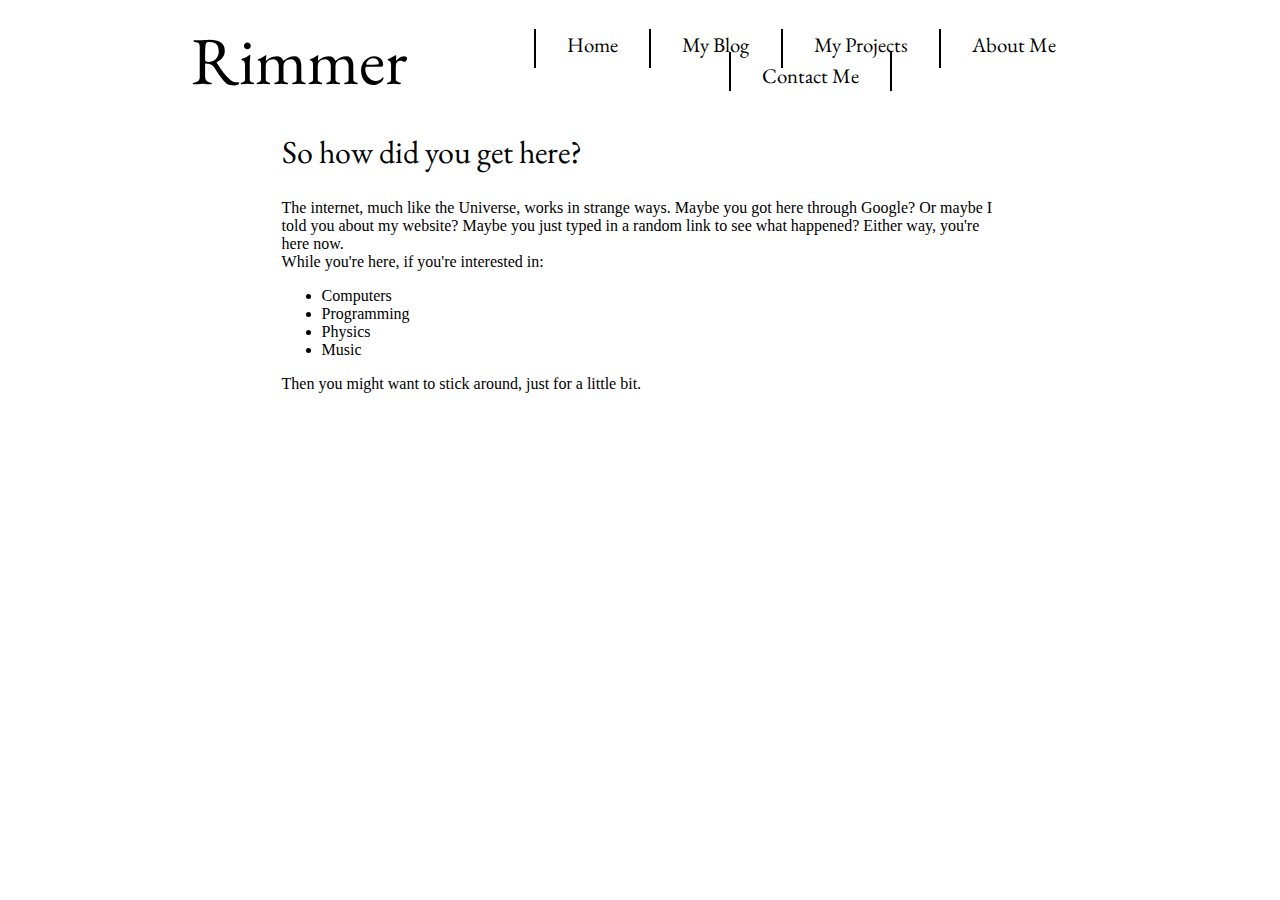
<file: index.html>
<!DOCTYPE html>
<html>
<head>
    	<title>Rimmer</title>
    	<meta charset="utf-8">
    	<meta http-equiv="Content-type" content="text/html; charset=utf-8">
    	<meta name="viewport" content="width=device-width, initial-scale=1">
	<link rel="stylesheet" type="text/css" href="style/style.css">
	<link href="https://fonts.googleapis.com/css?family=EB+Garamond&display=swap" rel="stylesheet"> 
</head>
<body>
	<header>
		<h1>Rimmer</h1>
		<nav id="desktopMenu">
            		<ul>
                		<li><a href="index.html">Home</a></li
				><li><a href="blog.html">My Blog</a></li
				><li><a href="projects.html">My Projects</a></li
				><li><a href="about.html">About Me</a></li
				><li class="end"><a href="contact.html">Contact Me</a></li>
            		</ul>
        	</nav>
	</header>
	<article>
		<h2>So how did you get here?</h2>
		<p>The internet, much like the Universe, works in strange ways. Maybe you got here through Google? Or maybe I told you about my website? Maybe you just typed in a random link to see what happened? Either way, you're here now. <br>
		While you're here, if you're interested in:
			<ul>
				<li class="bullet">Computers</li>
				<li class="bullet">Programming</li>
				<li class="bullet">Physics</li>
				<li class="bullet">Music</li>
			</ul>
	<p>Then you might want to stick around, just for a little bit.
		</p></p>
	</article>
</body>
</html>
</file>
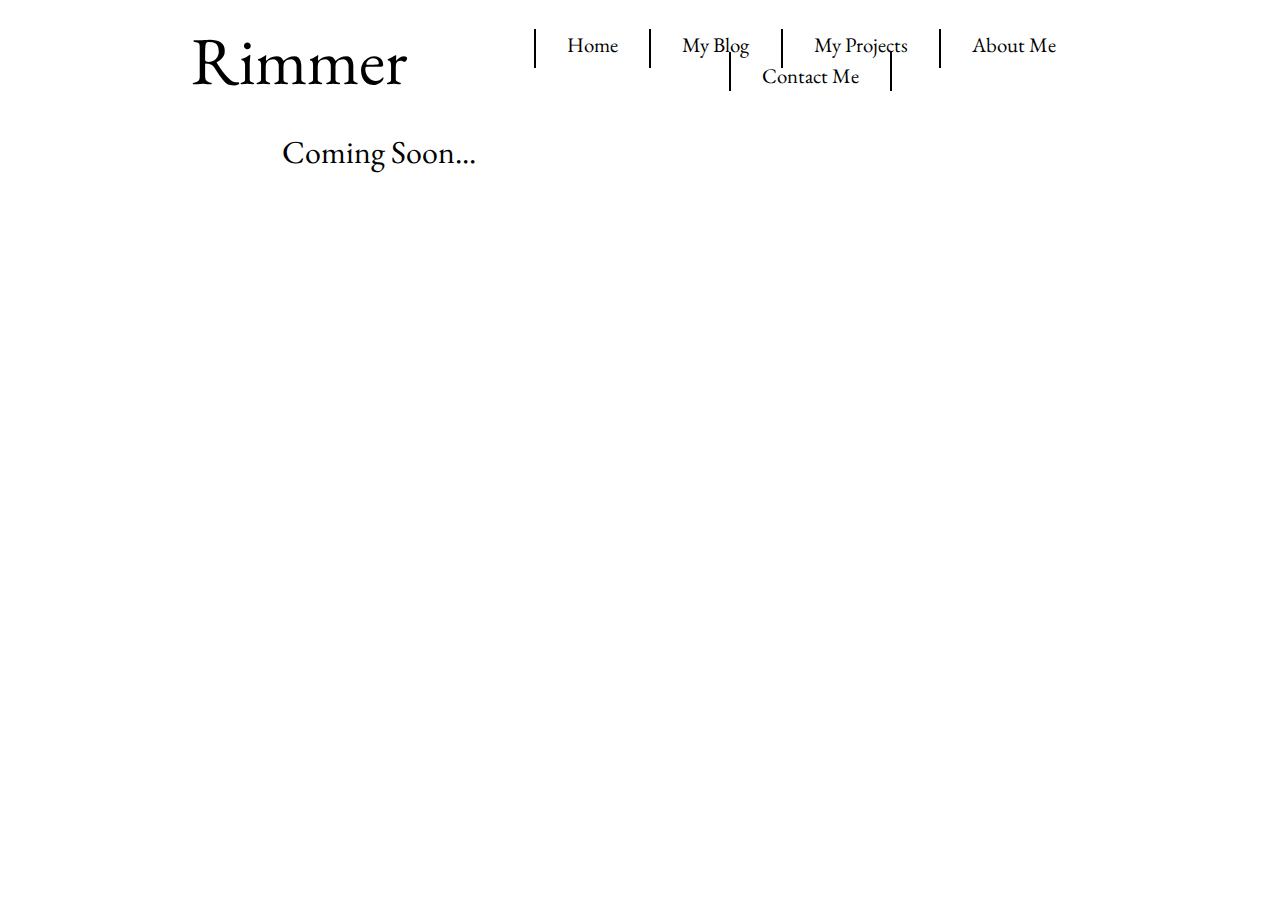
<file: about.html>
<!DOCTYPE html>
<html>
<head>
    	<title>Rimmer</title>
    	<meta charset="utf-8">
    	<meta http-equiv="Content-type" content="text/html; charset=utf-8">
    	<meta name="viewport" content="width=device-width, initial-scale=1">
	<link rel="stylesheet" type="text/css" href="style/style.css">
	<link href="https://fonts.googleapis.com/css?family=EB+Garamond&display=swap" rel="stylesheet"> 
</head>
<body>
	<header>
		<h1>Rimmer</h1>
		<nav id="desktopMenu">
            		<ul>
                		<li><a href="index.html">Home</a></li
				><li><a href="blog.html">My Blog</a></li
				><li><a href="projects.html">My Projects</a></li
				><li><a href="about.html">About Me</a></li
				><li class="end"><a href="contact.html">Contact Me</a></li>
            		</ul>
        	</nav>
	</header>
	<article>
		<h2>Coming Soon...</h2>
	</article>
</body>
</html>
</file>
<file: style/style.css>
body {
	position: relative;
	margin: 1em auto;
	width: 80%;
	font-family: 'EB Garamond', serif;
	font-weight: normal;
}

h1 {
	font-weight: normal;
	font-size: 4.2em;
	width: 30%;
	display: table-cell;
	vertical-align: middle;
	text-align: center;
}

h2 { 
	font-size: 2em;
	font-weight: normal;
}

p, p ul {
	font-size: 1em;
	font-family: 'Georgia';
}

.bullet {
	font-family: 'Geogria';
}


article {
	width: 70%;
	margin-top: 1em;
	margin-left: auto;
  	margin-right: auto;
}

/* HEADER/NAV */

header {
	display: table;
	width: 100%;
}


nav {
    width: 60%;
    display: table-cell;
    vertical-align: middle;
   
   }

nav ul {
    text-align: center;
    background-color: white;
    font-size: 1.3em;
    text-decoration: none;
    margin: 0;
    padding: 0;
    overflow: hidden;
}

nav li {
    display: inline;
    padding: 0.5em;
    width: 20%;
    border-left: 2px solid black;
    }

.end {
	border-right: 2px solid black;
}

nav li a {
    display: inline-block;
    color: black;
    text-align: center;
    padding: 0.1em 1em;
    text-decoration: none;
    transition: all 0.3s ease;
}

nav li a:hover {
    color: white;
    background-color: black;
}
</file>
